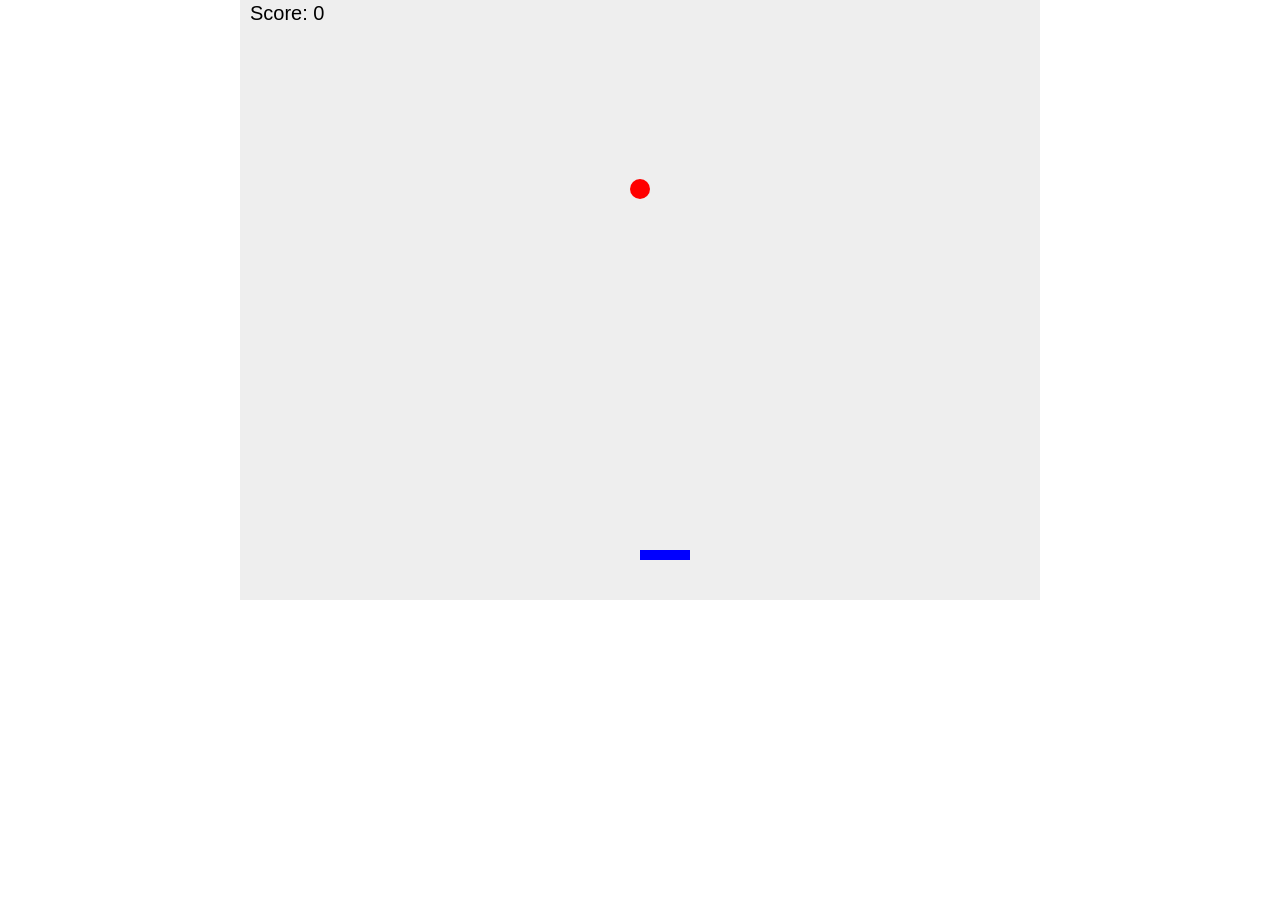
<file: outputs_audit/c2edd398/build_3/index.html>
<!DOCTYPE html>
<html lang="en">
<head>
    <meta charset="UTF-8">
    <meta name="viewport" content="width=device-width, initial-scale=1.0">
    <title>Simple Catch Game</title>
    <link rel="stylesheet" href="style.css">
</head>
<body>
    <canvas id="gameCanvas" width="800" height="600"></canvas>
    <script src="game.js"></script>
</body>
</html>
</file>
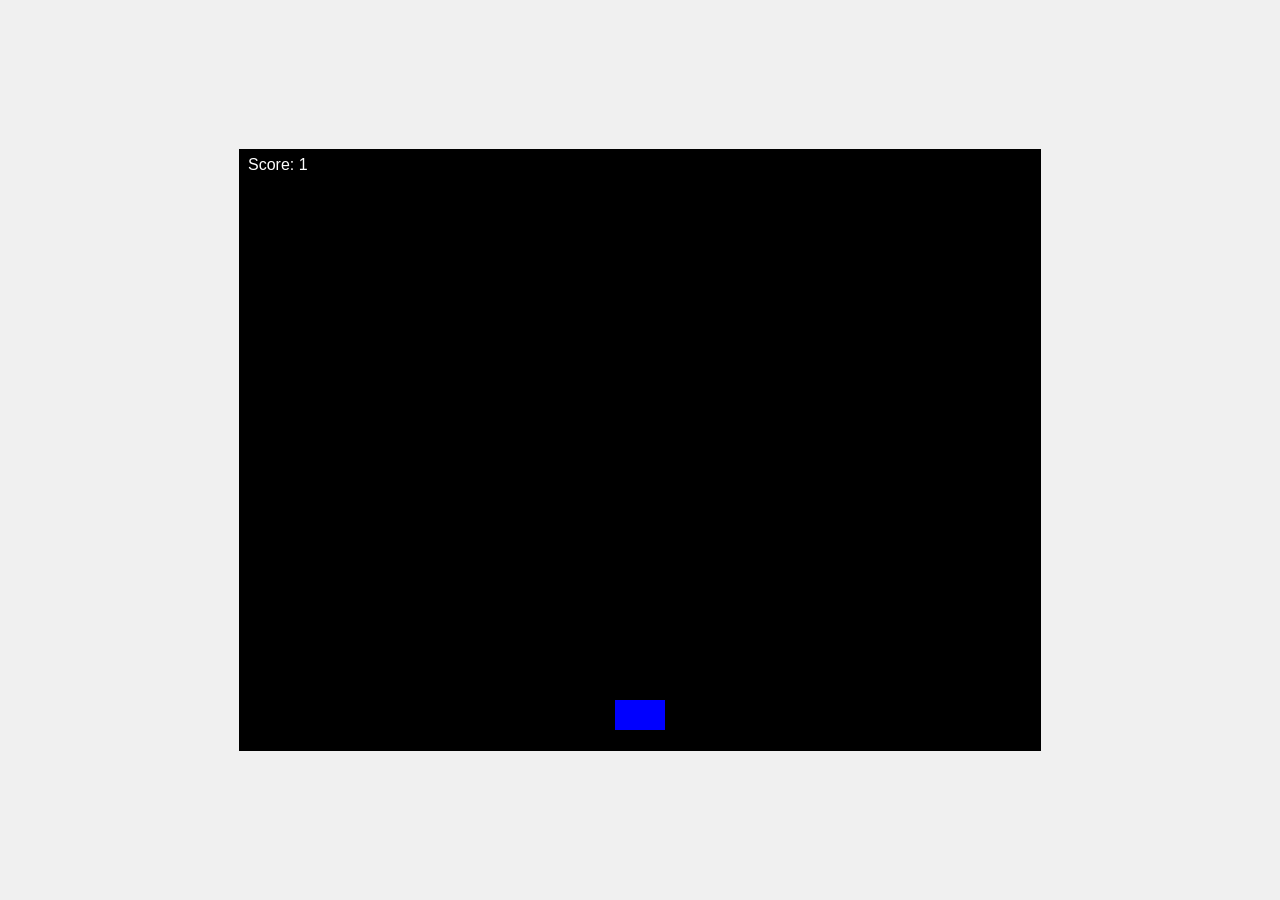
<file: outputs_final/41323c2e/build_3/index.html>
<!DOCTYPE html>
<html lang="en">
<head>
    <meta charset="UTF-8">
    <meta name="viewport" content="width=device-width, initial-scale=1.0">
    <title>Space Dodger</title>
    <link rel="stylesheet" href="style.css">
</head>
<body>
    <canvas id="gameCanvas" width="800" height="600"></canvas>
    <script src="game.js"></script>
</body>
</html>
</file>
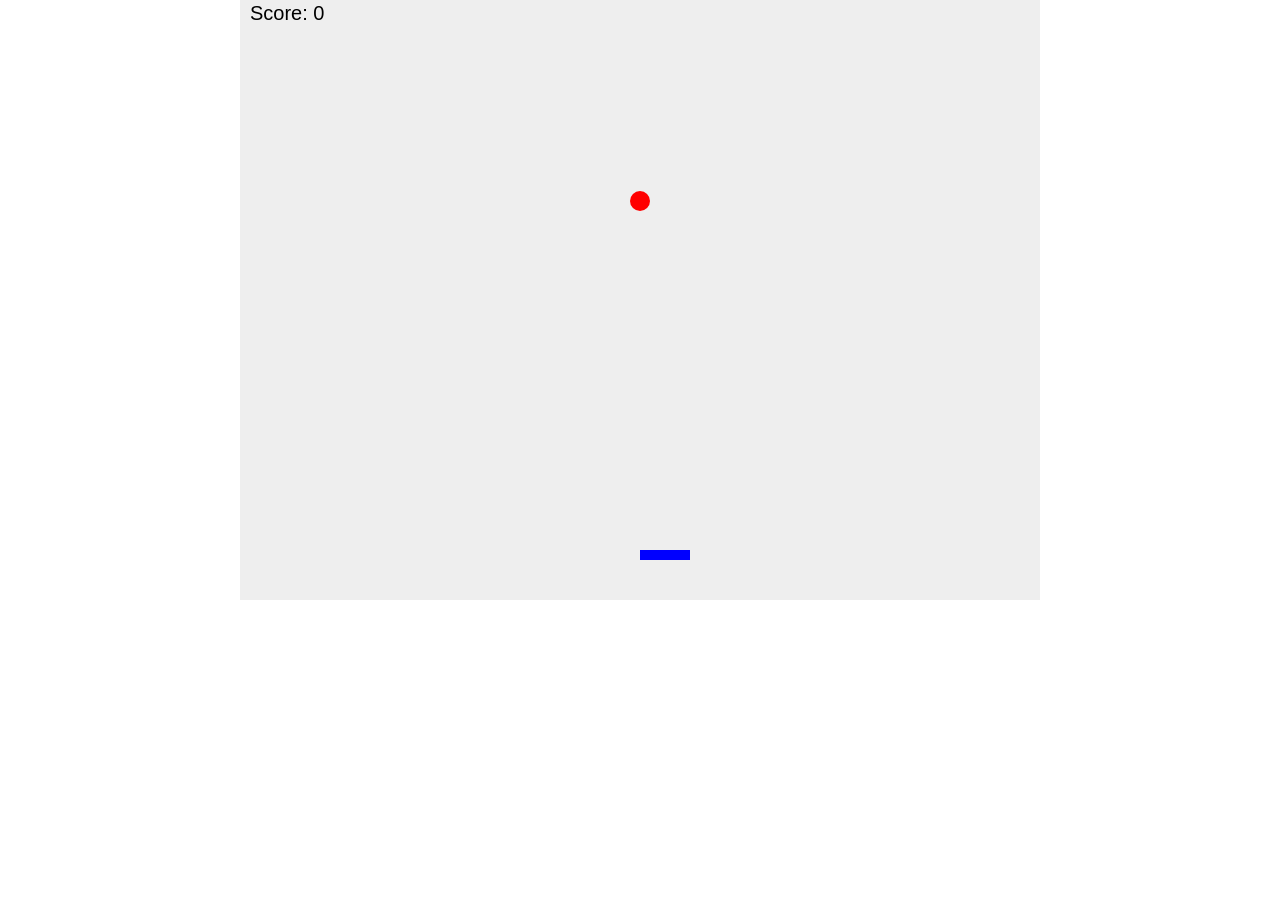
<file: outputs_audit/c2edd398/build_1/debug/index.html>
<!DOCTYPE html>
<html lang="en">
<head>
    <meta charset="UTF-8">
    <meta name="viewport" content="width=device-width, initial-scale=1.0">
    <title>Simple Catch Game</title>
    <link rel="stylesheet" href="style.css">
</head>
<body>
    <canvas id="gameCanvas" width="800" height="600"></canvas>
    <script>

// === DEBUG HOOK (injected by Agentic Game-Builder) ===
(function() {
    if (!window.__GAME_DEBUG__) return;

    window.__debug_state = {};
    window.__debug_frames = 0;
    window.__debug_fps_samples = [];

    var _origRAF = window.requestAnimationFrame;
    var _lastTime = performance.now();
    var _entityCountPrev = 0;

    window.requestAnimationFrame = function(callback) {
        return _origRAF.call(window, function(timestamp) {
            // FPS tracking
            window.__debug_frames++;
            var delta = timestamp - _lastTime;
            _lastTime = timestamp;
            if (delta > 0) {
                window.__debug_fps_samples.push(1000 / delta);
                if (window.__debug_fps_samples.length > 60) {
                    window.__debug_fps_samples.shift();
                }
            }

            // Execute the original callback
            callback(timestamp);

            // Attempt to capture game state from common patterns
            try {
                // Look for common global game state objects
                var stateKeys = ['gameState', 'state', 'game', 'GAME', 'gs'];
                for (var i = 0; i < stateKeys.length; i++) {
                    var candidate = window[stateKeys[i]];
                    if (candidate && typeof candidate === 'object') {
                        // Shallow copy relevant properties
                        var s = {};
                        var keys = Object.keys(candidate);
                        for (var j = 0; j < keys.length; j++) {
                            var k = keys[j];
                            var v = candidate[k];
                            if (typeof v !== 'function') {
                                s[k] = v;
                            }
                        }
                        // Extract player position
                        if (candidate.player && typeof candidate.player === 'object') {
                            s.player = { x: candidate.player.x, y: candidate.player.y };
                        }
                        // Extract score
                        if ('score' in candidate) s.score = candidate.score;
                        if ('gameOver' in candidate) s.gameOver = candidate.gameOver;

                        // Entity growth tracking
                        var entityCount = 0;
                        if (Array.isArray(candidate.entities)) entityCount = candidate.entities.length;
                        else if (Array.isArray(candidate.enemies)) entityCount = candidate.enemies.length;
                        else if (Array.isArray(candidate.objects)) entityCount = candidate.objects.length;
                        s.entityCount = entityCount;
                        s._entityGrowthRate = entityCount - _entityCountPrev;
                        _entityCountPrev = entityCount;

                        window.__debug_state = s;
                        break;
                    }
                }
            } catch (e) {
                // Silently fail — do not interfere with game
            }
        });
    };
})();
// === END DEBUG HOOK ===

</script>
<script src="game.js"></script>
</body>
</html>
</file>
<file: outputs_audit/c2edd398/build_3/style.css>
body { margin: 0; overflow: hidden; }
canvas { display: block; background: #eee; margin: 0 auto; }
#score { position: absolute; top: 10px; left: 10px; font-size: 20px; }
</file>
<file: outputs_final/41323c2e/build_3/style.css>
body {
    margin: 0;
    display: flex;
    justify-content: center;
    align-items: center;
    height: 100vh;
    background-color: #f0f0f0;
}

canvas {
    border: 1px solid #000;
    background: black;
}
</file>
<file: outputs_audit/c2edd398/build_1/debug/style.css>
body { margin: 0; overflow: hidden; }
canvas { display: block; background: #eee; margin: 0 auto; }
#score { position: absolute; top: 10px; left: 10px; font-size: 20px; }
</file>
